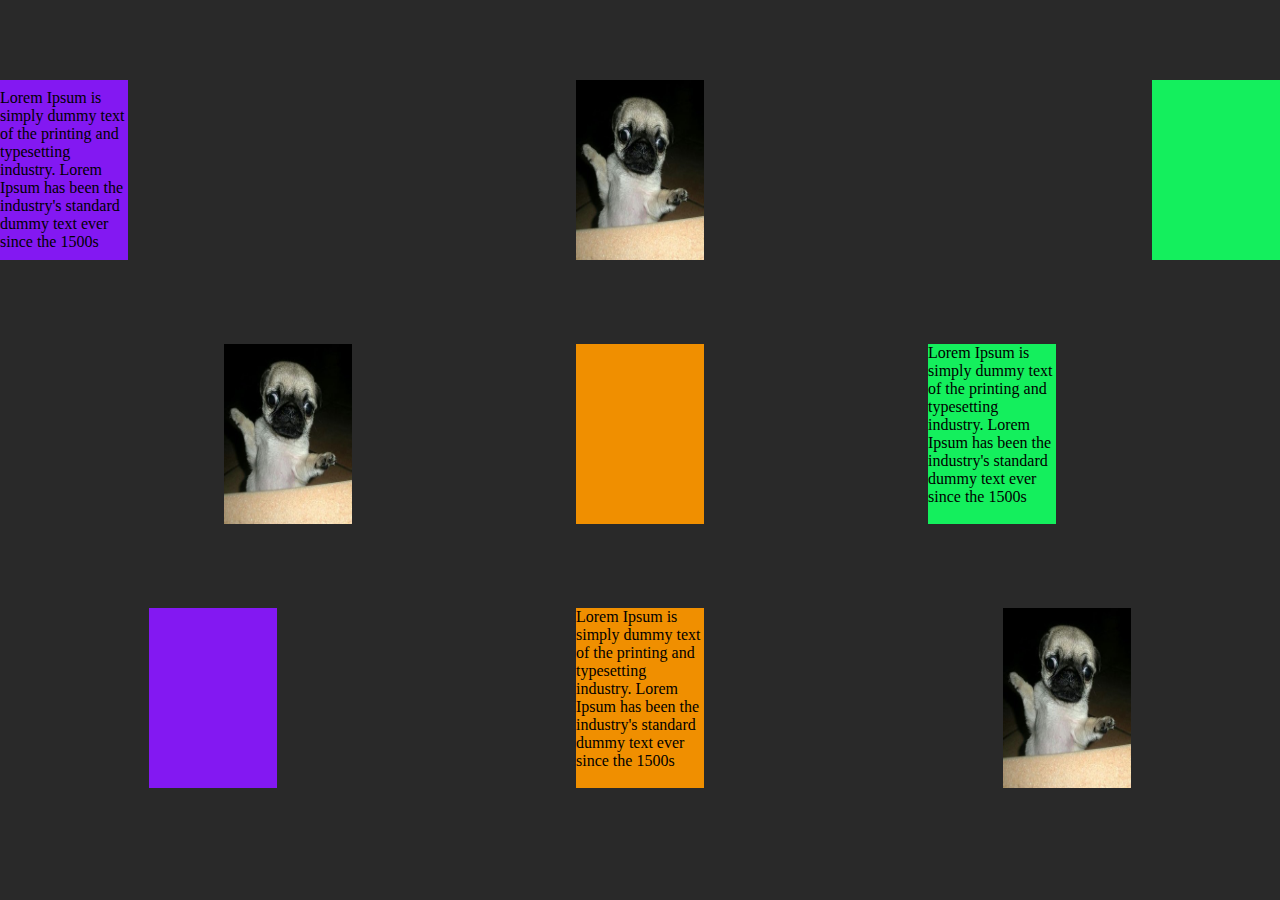
<file: ex01/pages/index.html>
<!DOCTYPE html>
<html lang="en">
<head>
    <meta charset="UTF-8">
    <meta name="viewport" content="width=device-width, initial-scale=1.0">
    <title>Ex01</title>
    <link rel="stylesheet" href="../assets/css/style.css">
</head>
<body>
    <main>
        <div class="container">
            <div class="first-row">
                <div class="purple-box">
                    <p>Lorem Ipsum is simply dummy text of the printing and typesetting industry. Lorem Ipsum has been the industry's standard dummy text ever since the 1500s</p>
                </div>
                <div class="pug-img"><img src="../assets/img/pug.jpeg"></div>
                <div class="green-box"></div>
            </div>
            <div class="second-row">
                <div class="pug-img"><img src="../assets/img/pug.jpeg"></div>
                <div class="orange-box"></div>
                <div class="green-box">
                    <p>Lorem Ipsum is simply dummy text of the printing and typesetting industry. Lorem Ipsum has been the industry's standard dummy text ever since the 1500s</p>
                </div>
            </div>
            <div class="third-row">
                <div class="purple-box"></div>
                <div class="orange-box">
                    <p>Lorem Ipsum is simply dummy text of the printing and typesetting industry. Lorem Ipsum has been the industry's standard dummy text ever since the 1500s</p>
                </div>
                <div class="pug-img"><img src="../assets/img/pug.jpeg"></div>
            </div>
        </div>
    </main>
</body>
</html>
</file>
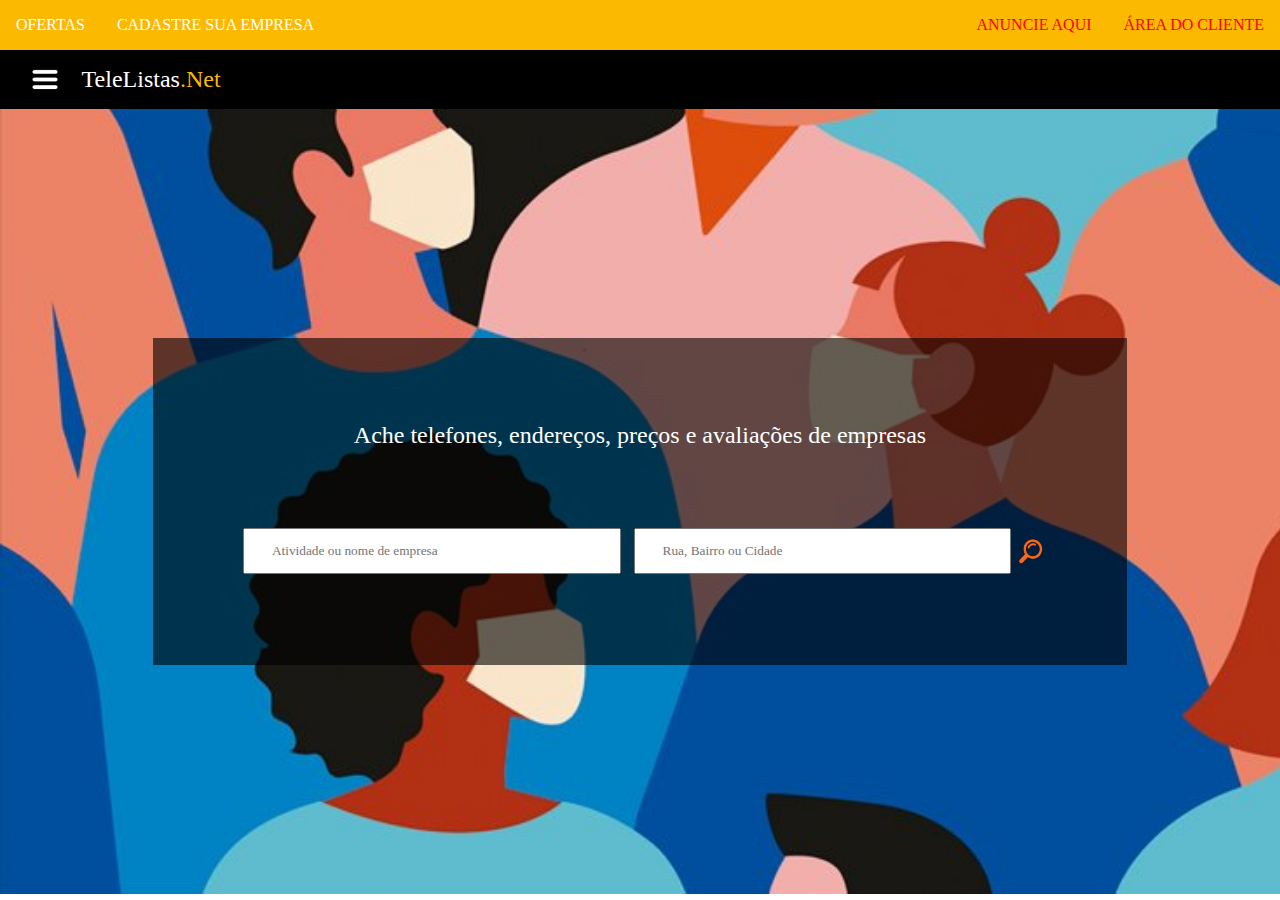
<file: ex02/pages/index.html>
<!DOCTYPE html>
<html lang="en">
<head>
    <meta charset="UTF-8">
    <meta name="viewport" content="width=device-width, initial-scale=1.0">
    <title>Ex02</title>
    <link rel="stylesheet" href="../assets/css/style.css">
</head>
<body>
    <header>
        <div class="navbar">
            <div class="left">
                <p>OFERTAS</p>
                <p>CADASTRE SUA EMPRESA</p>
            </div>
            <div class="right">
                <p>ANUNCIE AQUI</p>
                <p>ÁREA DO CLIENTE</p>
            </div>
        </div>
        <div class="page-header">
            <img src="../assets/img/menu.jpg" class="menu-icon">
            <div class="text">
                <p class="telelista">TeleListas</p>
                <p class="net">.Net</p>
            </div>
        </div>
    </header>
    <main>
        <div class="search-area">
            <p>Ache telefones, endereços, preços e avaliações de empresas</p>
            <div class="input-boxes">
                <input type="text" placeholder="Atividade ou nome de empresa" class="search">
                <input type="text" placeholder="Rua, Bairro ou Cidade" class="search">
                <img src="../assets/img/lupa.png" class="search-icon">
            </div>
        </div>
    </main>
</body>
</html>
</file>
<file: ex01/assets/css/style.css>
* {
    margin: 0px;
    padding: 0px;
}

:root {
    --Gray: rgb(41, 41, 41);
    --Purple: rgb(131, 24, 242);
    --Orange: rgb(240, 143, 0);
    --Green: rgb(20, 239, 93);
}

body {
    background-color: var(--Gray);
}

.purple-box {
    background-color: var(--Purple);
    display: flex;
    justify-content: center;
    align-items: center;
    width: 10vw;
    height: 20vh;
}

.green-box {
    background-color: var(--Green);
    width: 10vw;
    height: 20vh;
}

.orange-box {
    background-color: var(--Orange);
    width: 10vw;
    height: 20vh;
}

.pug-img img {
    width: 10vw;
    height: 20vh;
}

.first-row {
    display: flex;
    justify-content: space-between;
    margin-top: 5em;
    margin-bottom: 5em;
}

.second-row {
    display: flex;
    justify-content: space-evenly;
    margin-top: 5em;
    margin-bottom: 5em;
}

.third-row {
    display: flex;
    justify-content: space-around;
    margin-top: 5em;
    margin-bottom: 5em;
}
</file>
<file: ex02/assets/css/style.css>
* {
    margin: 0px;
    padding: 0px;
    font-family: Verdana;
}

:root {
    --Yellow: #fcb902;
    --Red: red;
    --Black: black;
    --White: white;
}

/*
    Navigation
*/

.navbar {
    background-color: var(--Yellow);
    display: flex;
    justify-content: space-between;
    align-items: center;
}

.navbar .right {
    display: flex;
    color: var(--Red);
}

.navbar .left {
    display: flex;
    color: var(--White);
}

.navbar p {
    margin: 1em;
}

/*
    Page Header
*/

.page-header {
    background-color: var(--Black);
    display: flex;
    justify-content: left;
    align-items: center;
    padding: 1em;
}

.menu-icon {
    width: 2vw;
    height: auto;
    margin-left: 1em;
}

.page-header .text {
    display: flex;
    font-size: 1.5rem;
    margin-left: 1em;
}

.page-header .text .telelista {
    color: var(--White);
}

.page-header .text .net {
    color: var(--Yellow);
}

/*
    Main
*/

main {
    background-image: url(../img/background.jpg);
    background-size: cover;
    display: flex;
    justify-content: center;
    align-items: center;
    height: 87.2vh;
}

.search-area {
    background-color: rgb(0, 0, 0, .6);
    display: flex;
    flex-direction: column;
    justify-content: center;
    align-items: center;
    font-size: 1.5rem;
    color: var(--White);
    padding: 2em;
}

.search-area p {
    margin: 1.5em;
}

.search-area .input-boxes {
    display: flex;
    align-items: center;
    margin: 1.5em;
}

.search-area .input-boxes .search {
    width: 25vw;
    padding: 1em 2em 1em 2em;
    margin: .5em;
}

.search-area .input-boxes .search-icon {
    width: 2vw;
    height: auto;
}
</file>
